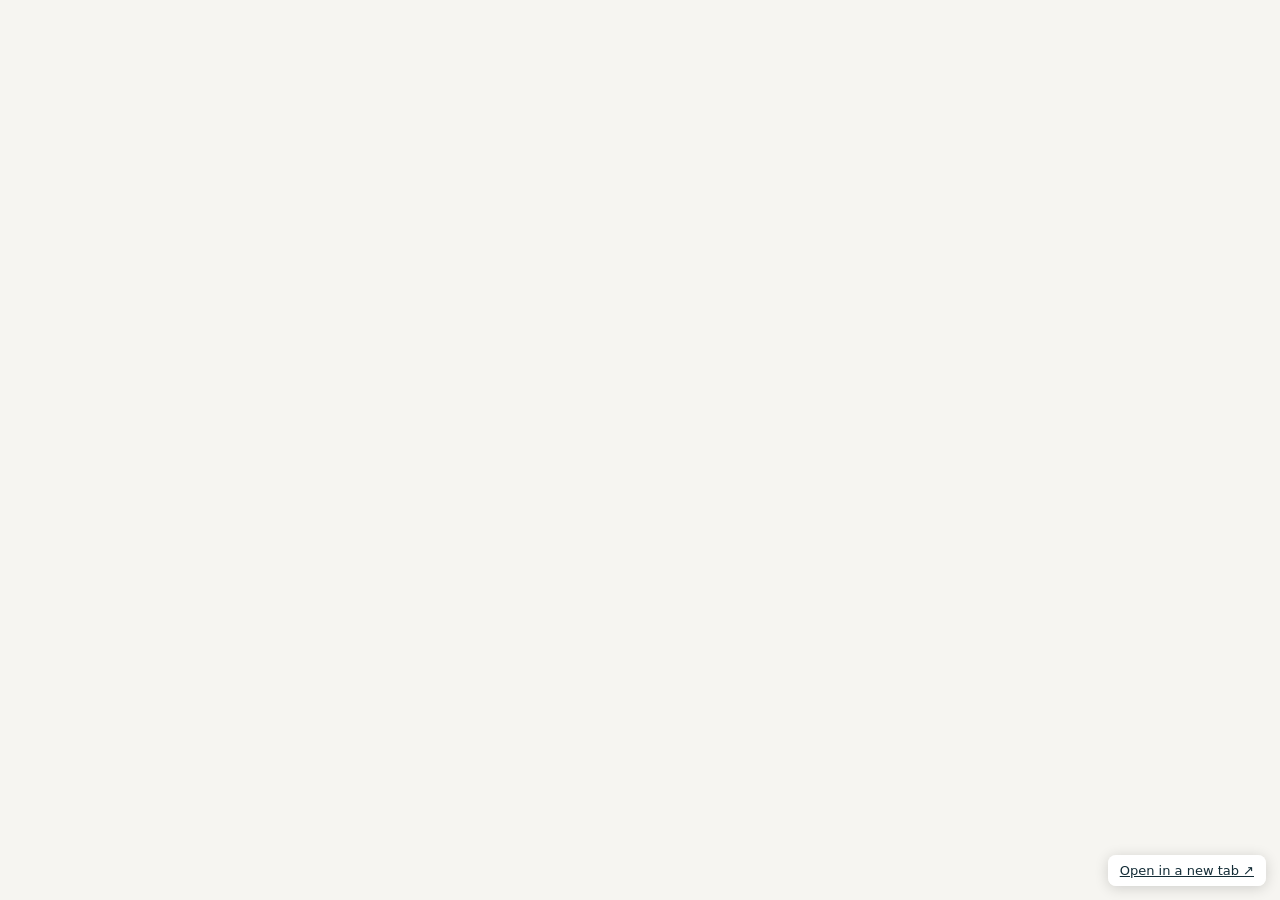
<file: deployment/kumudthakur.com.np/supervisorfinder/index.html>
<!doctype html>
<html lang="en">
<head>
  <meta charset="utf-8">
  <meta name="viewport" content="width=device-width, initial-scale=1">
  <meta name="referrer" content="no-referrer">
  <meta http-equiv="Content-Security-Policy" content="default-src 'none'; frame-src https://kumud-supervisor-fit-lab.tkumud2020.chatgpt.site; style-src 'unsafe-inline'; base-uri 'none'">
  <title>Supervisor Finder | Kumud Thakur</title>
  <style>
    html, body { width: 100%; height: 100%; margin: 0; background: #f6f5f1; }
    iframe { width: 100%; height: 100%; border: 0; display: block; }
    .open-link { position: fixed; z-index: 1; bottom: 14px; right: 14px; padding: 8px 12px;
      border-radius: 8px; color: #132c36; background: rgba(255,255,255,.96);
      box-shadow: 0 2px 14px rgba(0,0,0,.16); font: 13px system-ui, sans-serif; }
    .open-link:focus-visible { outline: 3px solid #4e84c2; outline-offset: 2px; }
  </style>
</head>
<body>
  <a class="open-link" href="https://kumud-supervisor-fit-lab.tkumud2020.chatgpt.site/" target="_blank" rel="noopener noreferrer">Open in a new tab ↗</a>
  <iframe src="https://kumud-supervisor-fit-lab.tkumud2020.chatgpt.site/" title="Supervisor Finder" referrerpolicy="no-referrer"></iframe>
</body>
</html>
</file>
